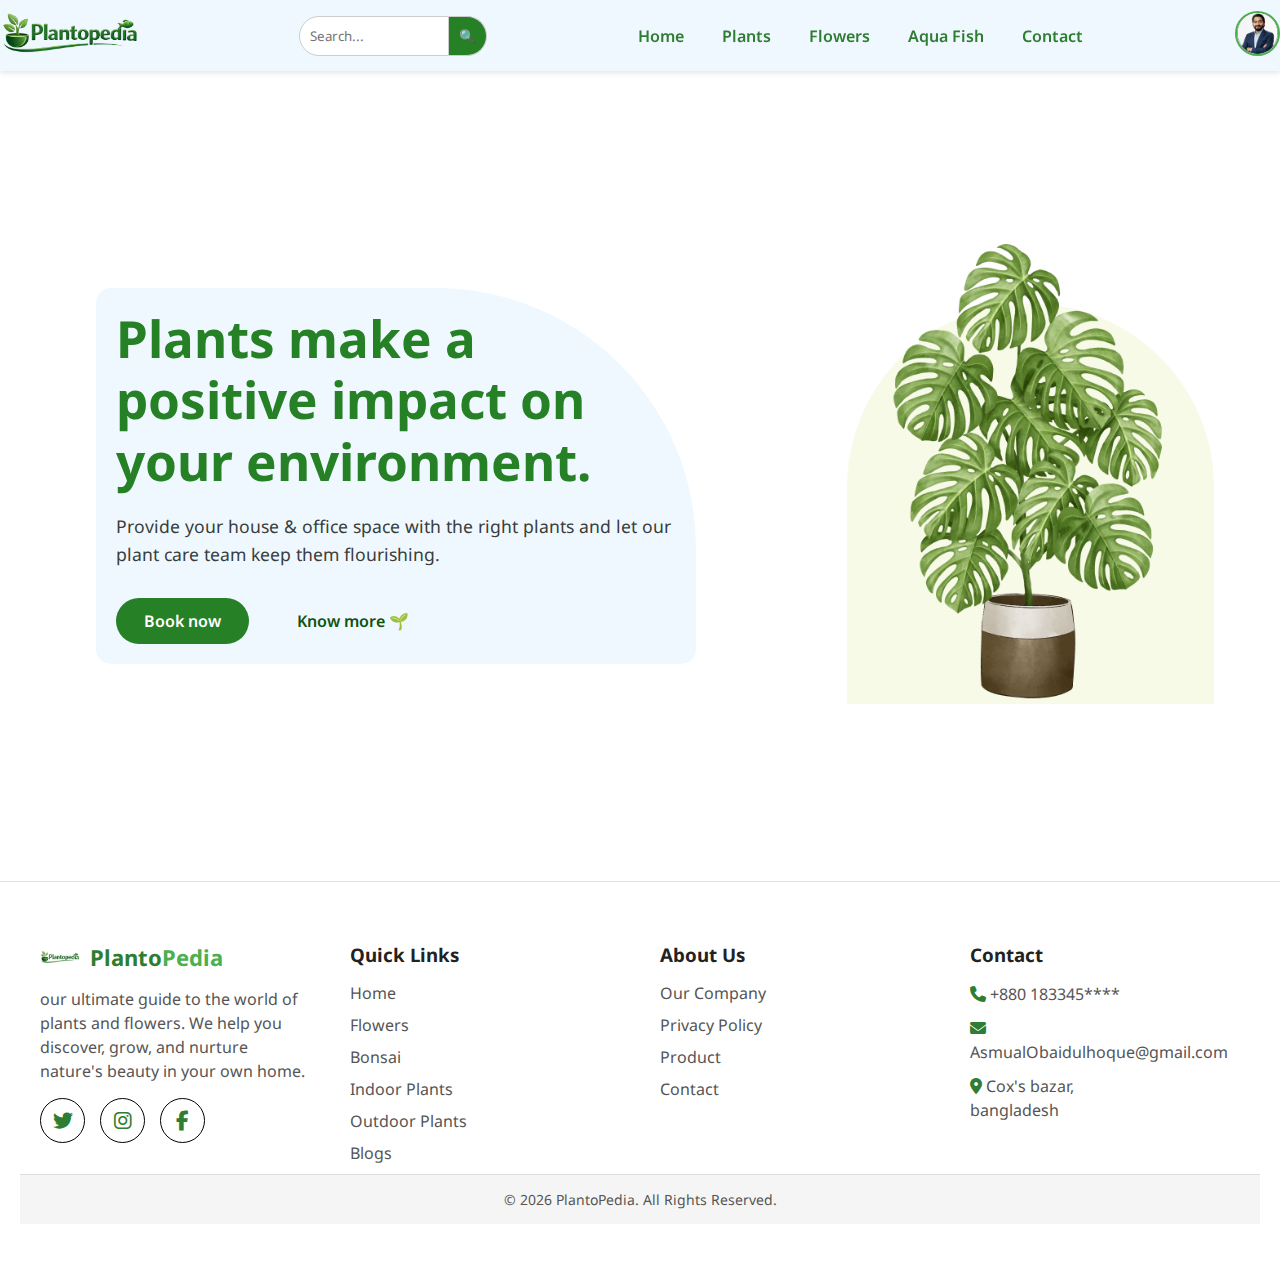
<file: index.html>
<!DOCTYPE html>
<html lang="en">

<head>
  <meta charset="UTF-8">
  <meta name="viewport" content="width=device-width, initial-scale=1.0">
  <title>PlantoPedia</title>
  <link rel="stylesheet" href="./Styles/style.css">
  <link rel="stylesheet" href="https://cdnjs.cloudflare.com/ajax/libs/font-awesome/6.5.1/css/all.min.css">

</head>

<body>

  <!-- Header Section -->
  <header class="site_header">
    <div class="header_left">
      <a href="./index.html">
        <img src="./Assets/PlantoPedia_Logo.png" alt="Plantopedia Logo" class="logo">
      </a>
    </div>

    <div class="header_search">
      <input type="text" placeholder="Search..." class="search_input">
      <button class="search_btn">
        🔍
      </button>
      <button class="navbar_toggle">
        <span class="bar"></span>
        <span class="bar"></span>
        <span class="bar"></span>
      </button>
    </div>

<!-- Nav Section -->

    <nav class="navbar">
      <ul class="nav_container">
        <li><a href="./index.html">Home</a></li>
        <li class="dropdown">
          <a class="Plants" href="#">Plants</a>
          <ul class="submenu">
            <li><a href="./Pages/indoor.html">Indoor Plants</a></li>
            <li><a href="#">Outdoor Plants</a></li>
            <li><a href="#">Bonsai Plants</a></li>
          </ul>
        </li>
    
        <li><a href="./Pages/flowers.html">Flowers</a></li>
        <li><a href="#">Aqua Fish</a></li>
        <li><a href="#">Contact</a></li>
      </ul>
    </nav>


    <div class="header_portfolio">
      <a href="https://asmual.github.io/Asmual-Portfolio" target="_blank">
        <img title="Asmual-Portfolio" src="./Assets/Asmual_header_Logo.PNG" alt="Portfolio" class="portfolio_img">
      </a>
    </div>
  </header>


  <!-- Hero Section -->

<section class="hero">
    <div class="hero_content">
      <h1>Plants make a positive impact on your environment.</h1>
      <p>
        Provide your house & office space with the right plants and
        let our plant care team keep them flourishing.
      </p>
      <div class="hero-buttons">
        <a href="#" class="btn primary">Book now</a>
        <a href="#" class="btn secondary">Know more 🌱</a>
      </div>
    </div>
    <div class="Hero_bg_img">
      <img src="./images/Hero-BG-2.png" alt="">
    </div>
</section>





<!-- footer Section -->

<footer class="footer "> <!--Class "dark" for active Dark -->
  <div class="footer_container">

    <!-- Brand -->
    <div class="footer_col brand">
      <div class="logo_box">
        <img src="./Assets/PlantoPedia_Logo.png" alt="PlantoPedia Logo">
        <h2>Planto<span>Pedia</span></h2>
      </div>

      <p>
        our ultimate guide to the world of plants and flowers. We help you discover, grow, and nurture nature's beauty in your
        own home.
      </p>

      <div class="social_icons">
        <a href="https://x.com/Asmual_123"><i class="fa-brands fa-twitter"></i></a>
        <a href="https://www.instagram.com/asmual_obaidul_hoque/"><i class="fa-brands fa-instagram"></i></a>
        <a href="https://www.facebook.com/Asmuals"><i class="fa-brands fa-facebook-f"></i></a>
      </div>

    </div>

    <!-- Quick Links -->
    <div class="footer_col">
      <h3>Quick Links</h3>
      <ul>
        <li><a href="./index.html">Home</a></li>
        <li><a href="./Pages/flowers.html">Flowers</a></li>
        <li><a href="#">Bonsai</a></li>
        <li><a href="./Pages/indoor.html">Indoor Plants</a></li>
        <li><a href="#">Outdoor Plants</a></li>
        <li><a href="#">Blogs</a></li>
      </ul>
    </div>

    <!-- About Us -->
    <div class="footer_col">
      <h3>About Us</h3>
      <ul>
        <li><a href="#">Our Company</a></li>
        <li><a href="#">Privacy Policy</a></li>
        <li><a href="#">Product</a></li>
        <li><a href="https://asmual.github.io/Asmual-Portfolio">Contact</a></li>
      </ul>
    </div>

    <!-- Contact -->
    <div class="footer_col">
      <h3>Contact</h3>
      <p><i class="fa-solid fa-phone"></i> +880 183345****</p>
      <p><i class="fa-solid fa-envelope"></i> AsmualObaidulhoque@gmail.com</p>
      <p>
        <i class="fa-solid fa-location-dot"></i>
        Cox's bazar,<br> bangladesh
      </p>

    </div>

  </div>

  <div class="footer_bottom">
    © 2026 PlantoPedia. All Rights Reserved.
  </div>

</footer>
 

<!-- Popup Dialog -->

<div class="popup_overlay" id="popupOverlay">
  <div class="popup_box">
    <h2>Do You Know Me?</h2>
    <div class="popup_buttons">
      <button class="popup_btn yes_btn" id="yesBtn">Yes</button>
      <button class="popup_btn no_btn" id="noBtn">No</button>
    </div>
    <p class="popup_message" id="popupMessage"></p>
  </div>
</div>

<!-- PopUp Sound Audio -->
<audio id="popupSound" src="./Assets/sounds/popUp.mp3" preload="auto"></audio>


  <script src="./js/script.js"></script>
</body>

</html>
</file>
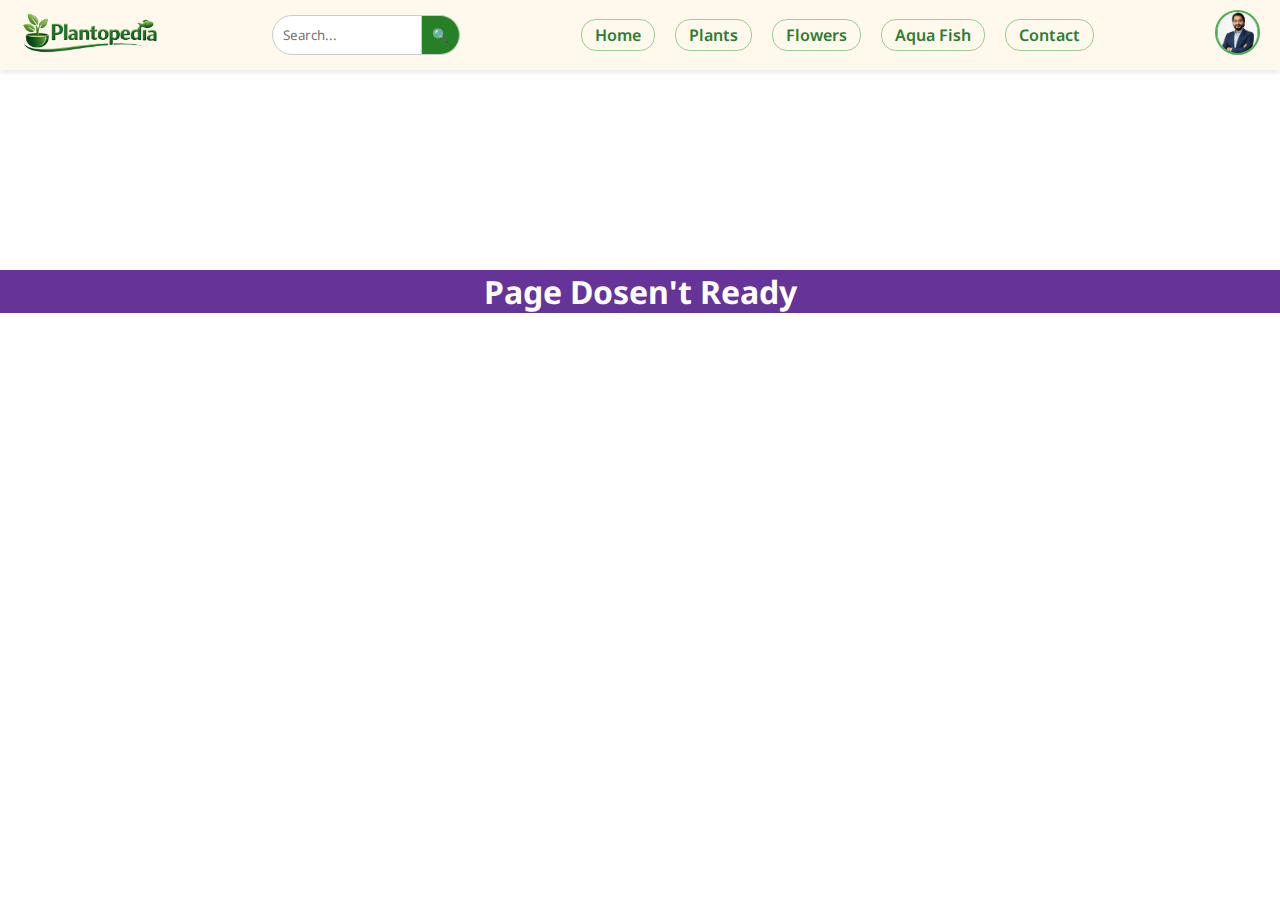
<file: Pages/all_plants.html>
<!DOCTYPE html>
<html lang="en">
<head>
  <meta charset="UTF-8">
  <meta name="viewport" content="width=device-width, initial-scale=1.0">
  <title>All Plants</title>
  <link rel="stylesheet" href="../Styles/all_plants.css">
</head>
<body>

  <!-- Header Section -->
  <header class="site_header">
    <div class="header_left">
      <a href="../index.html">
        <img src="../Assets/PlantoPedia_Logo.png" alt="Plantopedia Logo" class="logo">
      </a>
    </div>
  
    <div class="header_search">
      <input type="text" placeholder="Search..." class="search_input">
      <button class="search_btn">
        🔍
      </button>
      <button class="navbar_toggle">
        <span class="bar"></span>
        <span class="bar"></span>
        <span class="bar"></span>
      </button>
    </div>
  
    <!-- NavSection -->
  
    <nav class="navbar">
      <ul>
        <li><a href="../index.html">Home</a></li>
  
        <li class="submenu_container">
          <a href="../Pages/all_plants.html" class="menu-link">Plants <i class="arrow down"></i></a>
  
          <ul class="submanu_bar">
            <li><a href="#">Bonsai</a></li>
            <li><a href="#">Indoor Plants</a></li>
            <li><a href="#">Outdoor Plants</a></li>
          </ul>
        </li>
  
        <li><a href="./Pages/flowers.html">Flowers</a></li>
        <li><a href="pages/aqua-fish.html">Aqua Fish</a></li>
        <li><a href="pages/contact.html">Contact</a></li>
      </ul>
    </nav>
  
  
    <div class="header_portfolio">
      <a href="https://asmual.github.io/Asmual-Portfolio" target="_blank">
        <img title="Asmual-Portfolio" src="../Assets/Asmual_header_Logo.PNG" alt="Portfolio" class="portfolio_img">
      </a>
    </div>
  </header>
  <h1>Page Dosen't Ready</h1>
  
</body>
</html>
</file>
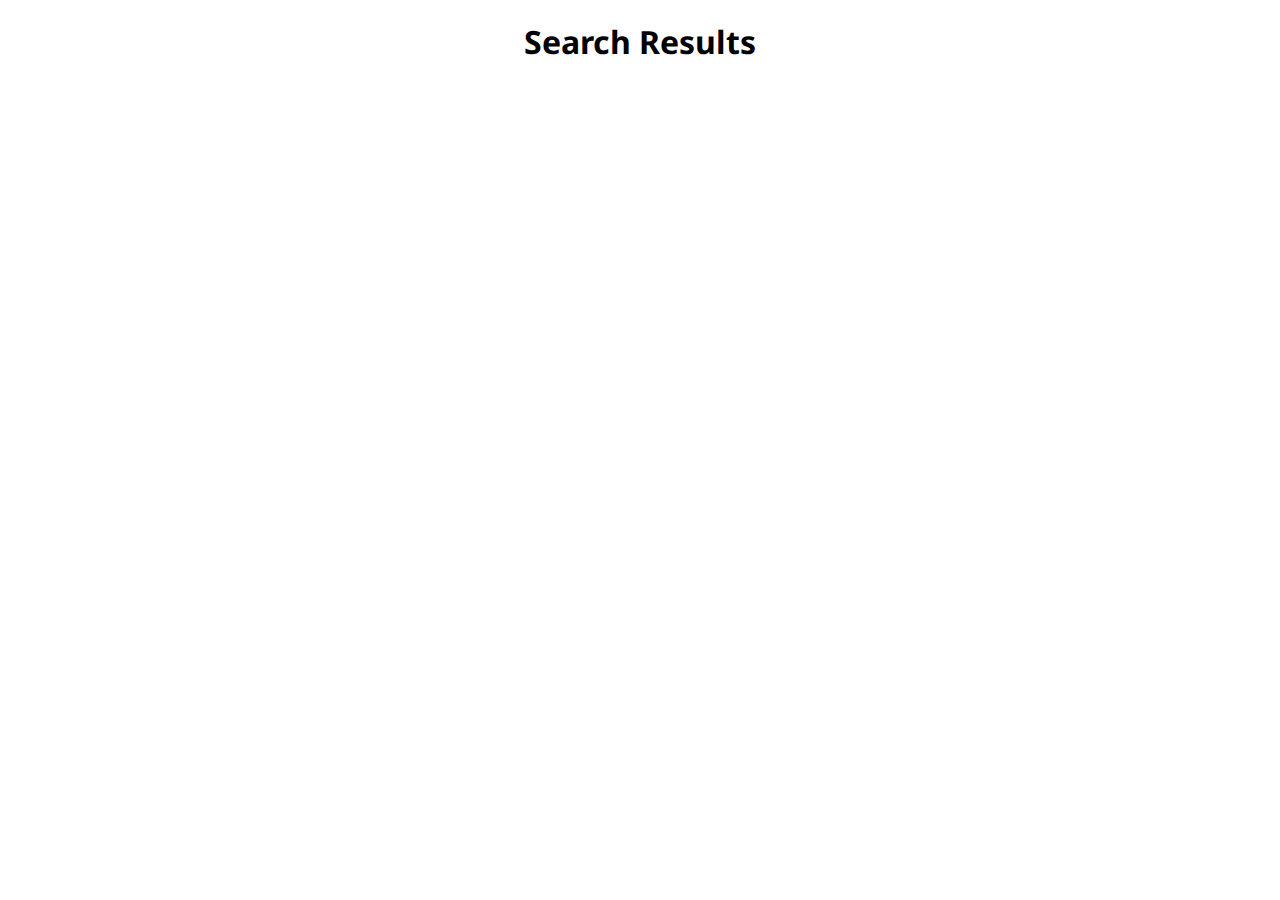
<file: Pages/search.html>
<!DOCTYPE html>
<html lang="en">

<head>
  <meta charset="UTF-8">
  <title>Search Results</title>
  <link rel="stylesheet" href="../Styles/style.css">
</head>

<body>

  <h1 style="text-align:center; margin-top:20px;">Search Results</h1>
  <div id="searchResults" class="flower_container"></div>

  <script src="../js/script.js"></script>
  <script>
    const params = new URLSearchParams(window.location.search);
    const query = params.get("q")?.toLowerCase();
    const resultsContainer = document.getElementById("searchResults");

    if (query && typeof siteData !== "undefined") {
      const results = siteData.filter(item =>
        item.name.toLowerCase().includes(query)
      );

      if (results.length === 0) {
        resultsContainer.innerHTML = "<p style='text-align:center;'>No results found.</p>";
      } else {
        results.forEach(item => {
          const card = document.createElement("div");
          card.className = "flower_card";
          card.innerHTML = `
            <h3>${item.name}</h3>
            <p>Category: ${item.category}</p>
            <a href="${item.page}" class="readMore_button">View</a>
          `;
          resultsContainer.appendChild(card);
        });
      }
    }
  </script>

</body>

</html>
</file>
<file: Styles/style.css>
@import url('https://fonts.googleapis.com/css2?family=Noto+Sans:ital,wght@0,100..900;1,100..900&display=swap');
 
* {
    margin: 0;
    padding: 0;
    box-sizing: border-box;
    font-family: "Noto Sans", sans-serif;
}

/* Header Section */
.site_header {
    display: flex;
    align-items: center;
    justify-content: space-between;
    min-height: 71px;
    background-color: aliceblue;
    box-shadow: 0 2px 5px rgba(0,0,0,0.1);
    position: sticky;
    top: 0;
    z-index: 1000;
}

/* Logo */
.header_left .logo {
    height: 40px;
    width: auto;
    cursor: pointer;
}


/* Search bar */
.header_search {
    display: flex;
    align-items: center;
    margin-left: 20px;
}

.search_input {
    width: 150px;
    padding: 10px 10px;
    border: 1px solid #ccc;
    border-radius: 20px 0 0 20px;
    outline: none;
    transition: width 0.3s;
}

.search_input:focus {
    width: 200px;
    border: 1px solid green;
    color: #2e7d32;
    font-weight: 600;
}

.search_btn {
    padding: 10px 10px;
    border: 1px solid #ccc;
    border-left: none;
    border-radius: 0 20px 20px 0;
    background-color: #268026;
    color: white;
    cursor: pointer;
}

/* hamburger menu */
.navbar_toggle {
    display: none;
    background: transparent;
    padding: 10px;
    border: none;
    cursor: pointer;
}

.bar {
    display: block;
    width: 25px;
    height: 3px;
    margin: 5px auto;
    background-color: #493f3f;
    transition: all 0.3s ease-in-out;
}




/* Main Menu */
.nav_container {
  display: flex;
  gap: 10px;

}
 .dropdown{
  position: relative;
}
.nav_container li {
  list-style: none;
  position: relative;
}

.nav_container li a {
    text-decoration: none;
    color: #2e7d32;
    font-weight: 600;
    text-align: center;
    padding: 4px 13px;
    border-radius: 15px;
    transition: color 0.3s;
    border: 1px solid transparent;
}

.nav_container li a:hover {
    border: 1px solid rgb(7, 128, 7);
}

.nav_container li a:not(.Plants):hover{
  border-color: rgb(7, 128, 7);
}


/* SubMenu  */
.submenu{
  position: absolute;
  top: 225%;
  left: 0;
  min-width: 175px;
  box-shadow: 0 5px 15px rgba(0,0,0,.1);
  display: none;
  text-align: center;
  background-color: aliceblue;
  text-align: center;
  padding-bottom: 10px;
  border-bottom-left-radius: 15px;
  border-bottom-right-radius: 15px;
 
}
.submenu li{
  padding: 6px 11px;
}

.submenu li a:hover {
  border: 1px solid rgb(7, 128, 7);
}

.dropdown:hover> .submenu {
  display: block;
}
.submenu::before{
  content: "";
  position: absolute;
  top: -24px;   
  left: 0;
  height: 24px;
  width: 90%;
}
 


/* Portfolio Circle */
.header_portfolio .portfolio_img {
    width: 45px;
    height: 45px;
    border-radius: 50%;
    object-fit: cover;
    cursor: pointer;
    border: 2px solid #4caf50;
    transition: transform 0.3s, box-shadow 0.3s;
}

.header_portfolio .portfolio_img:hover {
    transform: scale(1.1);
    box-shadow: 0 4px 8px rgba(0,0,0,0.2);
}

/* toggle Cross & bar animation */
.navbar_toggle.active .bar:nth-child(1) {
    transform: translateY(8px) rotate(45deg);
}

.navbar_toggle.active .bar:nth-child(2) {
    opacity: 0;
}

.navbar_toggle.active .bar:nth-child(3) {
    transform: translateY(-8px) rotate(-45deg);
}

/* Hero Section*/

.hero {
  width: 100%;
  min-height: 90vh;
  display: flex;
  align-items: center;
  justify-content: space-around;
  padding: 11px 20px 11px 50px;
  
}

.Hero_bg_img {
  margin-left: 60px;
}

.Hero_bg_img img{
  max-height: 460px;
}

.hero_content {
  max-width: 600px;
  padding: 20px;
  background-color: aliceblue;
  border-radius: 15px 260px 15px 15px;
}

.hero_content h1 {
  font-size: 3.2rem;
  font-weight: 700;
  color: #268026;
  line-height: 1.2;
  margin-bottom: 20px;
}

.hero_content p {
  font-size: 1.1rem;
  color: #383e3b;
  margin-bottom: 30px;
  line-height: 1.6;
}

.hero-buttons {
  display: flex;
  align-items: center;
  gap: 20px;
}

.btn {
  padding: 12px 28px;
  border-radius: 999px;
  font-weight: 600;
  text-decoration: none;
  transition: 0.3s ease;
}

.btn.primary {
  background-color: #268026;
  color: white;
}

.btn.primary:hover {
  background-color: #0f530f;
}

.btn.secondary {
  background: transparent;
  color: #0f530f;
}

.btn.secondary:hover {
  text-decoration: underline;
}
















/* Flowers Page Flowers.html*/
 .flower_count_btn {
    padding: 3px 6px;
    margin: 15px 0 0 12px;
    right: 55px;
    bottom: 71px;
    color: #055613;
    border-radius: 5px;
    border: 1px solid green;
    font-size: 10px;
    font-weight: 500;
    position: absolute;
    cursor: pointer;
    transition: all 0.3s ease;
     
}

.flower_container {
  display: grid;
  max-width: 1200px;
  margin: 0 auto;
  gap: 20px;
  padding: 20px;
  grid-template-columns: repeat(auto-fill, minmax(250px, 1fr)); 
}

.flower_section h1{
    text-align: center;
    margin-top: 6px;
    border: 1.5px solid rgb(7, 107, 7);
    padding: 8px;
    color: #09710c;
}

.flower_card {
  background-color: #e3f7e3; 
  border-radius: 15px;
  overflow: hidden; 
  box-shadow: 0 6px 15px rgba(0, 0, 0, 0.2);
  display: flex;
  flex-direction: column;
  justify-content: space-between;
  transition: transform 0.3s, box-shadow 0.3s;
}

.flower_card:hover {
  transform: translateY(-4px);
  box-shadow: 0 10px 25px rgba(0, 0, 0, 0.35);
}

/* Image Styling */
.flower_card img {
  width: 100%;
  height: 220px; 
  object-fit: cover; 
}

/* Card content */
.flower_card h3 {
  text-align: center;
  color: #268026;
  margin: 12px 0 6px;
}

.flower_card p {
  flex-grow: 1;
  padding: 0 15px;
  text-align: center; 
  font-size: 14px;
  margin-bottom: 10px;
}

/* Button Styling */
.readMore_button {
  margin: 0 15px 15px 15px;
  padding: 6px 12px;
  border-radius: 6px;
  border: 1px solid #268026;
  background-color: #fff;
  color: #268026;
  font-weight: bold;
  cursor: pointer;
  transition: background-color 0.3s, color 0.3s;
}

.readMore_button:hover {
  background-color: #268026;
  color: #fff;
}














/* Footer bottom */
.footer {
  background: #ffffff;
  padding: 60px 20px;
  border-top: 1px solid #e0e0e0;
}

.footer_container {
  max-width: 1200px;
  margin: 0 auto;
  display: grid;
  grid-template-columns: repeat(4, 1fr);
  gap: 40px;
}

/* Brand */
.brand p {
  margin: 15px 0;
  line-height: 1.6;
  color: #555;
}

.logo_box {
  display: flex;
  align-items: center;
  gap: 10px;
}

.logo_box img {
  width: 40px;
}

.logo_box h2 {
  font-size: 22px;
  color: #2e7d32;
}

.logo_box h2 span {
  color: #4caf50;
}


/* Social icons style */
.social_icons {
  display: flex;
  flex-direction: row;
  gap: 15px;
  margin-top: 15px;
  justify-content: flex-start;
}

.social_icons a {
  width: 45px;
  height: 45px;
  background: #ffffff;
  display: flex;
  align-items: center;
  justify-content: center;
  border-radius: 50%;
  text-decoration: none;
  font-size: 20px;
  transition: all 0.3s ease;
  border: 1px solid black;
  color: #000000;
  overflow: hidden;
}

.social_icons a i {
  display: flex;
  align-items: center;
  justify-content: center;
  width: 100%;
  height: 100%;
}

.social_icons a:hover {
  background: green !important;
  color: #ffffff !important;
  border-color: green;
}

.social_icons a:hover i {
  color: #ffffff !important;
}

/* Footer columns */
.footer_col h3 {
  margin-bottom: 15px;
  color: #222;
}

.footer_col ul {
  list-style: none;
}

.footer_col ul li {
  margin-bottom: 10px;
}

.footer_col ul li a {
  text-decoration: none;
  color: #555;
  transition: 0.3s;
}

.footer_col ul li a:hover {
  color: #2e7d32;
}

.footer_col p {
  margin-bottom: 10px;
  color: #555;
  line-height: 1.5;
}

/* Footer bottom */

.footer_bottom {
  text-align: center;
  padding: 15px;
  background: #f5f5f5;
  color: #555;
  font-size: 14px;
  border-top: 1px solid #ddd;
}

/* Icons spacing */

.footer_col i {
  color: #2e7d32;
}
 

/* Dark Mode Support */
.footer.dark {
  background: #1b1b1b;
  color: #ddd;
}

.footer.dark .footer_col h3,
.footer.dark .logo_box h2 {
  color: #fff;
}

.footer.dark .footer_col ul li a,
.footer.dark p {
  color: #ccc;
}

.footer.dark .footer_bottom {
  background: #111;
  color: #aaa;
}










/* ===== Popup Dialog ===== */
.popup_overlay {
  position: fixed;
  top: 0;
  left: 0;
  width: 100%;
  height: 100%;
  background: rgba(0, 0, 0, 0.5);
  display: none;
  justify-content: center;
  align-items: center;
  z-index: 3000;
}

.popup_box {
  background: #ffffff;
  padding: 25px 30px;
  border-radius: 12px;
  text-align: center;
  width: 280px;
  box-shadow: 0 8px 25px rgba(0,0,0,0.3);
  animation: popupFadeIn 0.3s ease;
}

.popup_box h2 {
  margin-bottom: 15px;
  color: #2e7d32;
}

.popup_buttons {
  display: flex;
  justify-content: space-around;
  margin-bottom: 15px;
}

.popup_btn {
  padding: 6px 16px;
  border-radius: 6px;
  border: none;
  cursor: pointer;
  font-weight: bold;
  transition: 0.3s;
}

.yes_btn {
  background: #2e7d32;
  color: white;
}

.no_btn {
  background: #c62828;
  color: white;
}

.popup_btn:hover {
  transform: scale(1.05);
}

.popup_message {
  font-size: 14px;
  color: #333;
  display: none;
}

@keyframes popupFadeIn {
  from {
    transform: scale(0.8);
    opacity: 0;
  }
  to {
    transform: scale(1);
    opacity: 1;
  }
}



/*  */

.image_preview {
  position: fixed;
  top: 0;
  left: 0;
  width: 100%;
  height: 100%;
  background: rgba(0,0,0,0.8);
  display: flex;
  align-items: center;
  justify-content: center;
  opacity: 0;
  pointer-events: none;
  transition: 0.3s ease;
  z-index: 999;
}

.image_preview img {
  max-width: 90%;
  max-height: 90%;
  border-radius: 12px;
  cursor: pointer;
}

.image_preview.active {
  opacity: 1;
  pointer-events: auto;
}

/* A */







/* Responsive Design */
@media screen and (max-width: 576px) {
    .header_portfolio .portfolio_img {
        display: none;
    }
    .site_header {
    position: sticky;
    top: 0;
    z-index: 1000;
  }

    .header_left .logo {
        height: 40px;
        width: auto;
    }

    /*  */

    /*  */

    .header_search {
        display: flex;
        align-items: center;
        margin-left: 15px;
    }

    .search_input {
        width: 66px;
        padding: 10px 10px;
    }

    .search_input:focus {
        width: 75px;
    }

    .search_btn {
        padding: 10px 6px;
        
    }






    /* Nav Section */

    .navbar {
        align-items: flex-start;
        position: fixed;
        height: 100vh;
        width: 99%;
        top: 70px;
        right: 0;
        border-top-left-radius: 20px;
        border-bottom-left-radius: 20px;
        background: rgb(4 232 57 / 0%);
        box-shadow: 0 10px 10px rgba(0, 0, 0, 0.5);
        backdrop-filter: blur(10px);
        transition: transform 0.3s ease;
        z-index: 998;
        transform: translateX(100%);
    }

    /* show when active */
    .navbar.active {
        transform: translateX(0);
    }

    .nav_container {
        display: flex;
        flex-direction: column;
        gap: 15px;
        padding: 20px;
        align-items: flex-start; /* এটি বাটনগুলোকে বাম দিকে রাখবে */
    }
    .nav_container li {
    width: 40%; /* বাটনগুলো এখন স্ক্রিনের ৪০% জায়গা নিবে */
    list-style: none;
}
 .nav_container li a {
    display: block;
    width: 100%; /* li-এর ৪০% এর পুরোটা কাভার করবে */
    padding: 12px 16px;
    border-radius: 12px;
    background: #2e7d32;
    color: #fff;
    text-align: center;
    font-weight: 600;
    box-sizing: border-box; /* প্যাডিং যেন উইডথ বাড়িয়ে না দেয় */
    transition: background 0.3s;
}
    .nav_container li a:hover {
      border: 1.5px solid rgb(2 129 2);
        border-bottom: none;
        color: #ffffff;
        
    }

    /* Hamburger */
    .navbar_toggle {
        z-index: 1000;
        position: relative;
        display: block;
        margin-left: 25px;
    }

/* Hero Section */

    .hero_container {
        height: 90vh;
    }

    .hero_container h1 {
        font-size: 28px;
        padding: 10px 14px;
        line-height: 1.3;
    }


    /* Flowers Page Style */
  .flower_container{
    grid-template-columns: repeat(1, 1fr);
    gap: 10px;
    margin: 15px;
  }

  .flower_card img{
    width: 100%;
  }

  /* Footer */
   .footer_container {
    grid-template-columns: repeat(2, 1fr);
  }
}
/* Small Device */
@media (max-width: 480px) {
  .footer_container {
    grid-template-columns: 1fr;
  }

  .social_icons {
    justify-content: flex-start;
  }


}
 



/* ========== Responsive Hero Section =========== */



/* Small Mobile (max-width: 576px) */
@media (max-width: 576px) {
  .hero {
    padding: 15px;
    background-image: url(../images/Hero-BG-2.png);
    background-repeat: no-repeat;
    position: relative;
  }
  .hero_content{
    position: absolute;
    top: 50px;
    background: #43921036;
    padding: 55px 20px 95px 23px;
    border-radius: 15px 175px 15px 15px;
    margin: -30px 17px;
  }
 
  .hero_content h1 {
    font-size: 1.9rem;
    font-weight: 800;
    color: #054d05;

  }

  .hero_content p {
    font-size: 0.9rem;
    color: #000000;
  }

  .Hero_bg_img img {
    display: none;
  }

  .btn {
    padding: 10px 22px;
    font-size: 0.9rem;
  }
  .btn.secondary {
    color: #000000;
    border: 1px solid;
    background: #faebd759;
  }
}
</file>
<file: Styles/all_plants.css>
@import url('https://fonts.googleapis.com/css2?family=Noto+Sans:ital,wght@0,100..900;1,100..900&display=swap');
 
* {
    margin: 0;
    padding: 0;
    box-sizing: border-box;
    font-family: "Noto Sans", sans-serif;
}

/* Header Section */
.site_header {
    display: flex;
    align-items: center;
    justify-content: space-between;
    padding: 10px 20px;
    background-color: #fff8ec;
    box-shadow: 0 2px 5px rgba(0,0,0,0.1);
    position: sticky;
    top: 0;
    z-index: 1000;
}

/* Logo */
.header_left .logo {
    height: 40px;
    width: auto;
    cursor: pointer;
}


/* Search bar */
.header_search {
    display: flex;
    align-items: center;
    margin-left: 20px;
}

.search_input {
    width: 150px;
    padding: 10px 10px;
    border: 1px solid #ccc;
    border-radius: 20px 0 0 20px;
    outline: none;
    transition: width 0.3s;
}

.search_input:focus {
    width: 200px;
    border: 1px solid green;
    color: #2e7d32;
    font-weight: 600;
}

.search_btn {
    padding: 10px 10px;
    border: 1px solid #ccc;
    border-left: none;
    border-radius: 0 20px 20px 0;
    background-color: #268026;
    color: white;
    cursor: pointer;
}

/* hamburger menu */
.navbar_toggle {
    display: none;
    background: transparent;
    padding: 10px;
    border: none;
    cursor: pointer;
}

.bar {
    display: block;
    width: 25px;
    height: 3px;
    margin: 5px auto;
    background-color: #493f3f;
    transition: all 0.3s ease-in-out;
}

/* Main Menu */
.navbar ul {
    display: flex;
    list-style: none;
    margin: 0 20px;
    padding: 0;
}

.navbar ul li {
    margin: 0 10px;
}

.navbar ul li a {
    text-decoration: none;
    color: #2e7d32;
    font-weight: 600;
    text-align: center;
    padding-bottom: 6px;
    transition: color 0.3s;
    border: 1px solid rgb(0 128 0 / 38%);
    padding: 4px 13px;
    border-radius: 15px;
    
}

.navbar ul li a:hover {
    border: 1.5px solid rgb(7, 128, 7);
}


/* ===== Submenu ===== */
/* submenu parent */

/* সাব-মেনু কন্টেইনার */
.submenu_container {
    position: relative; /* এটি নিশ্চিত করে সাব-মেনু মেইন মেনুর সাপেক্ষে থাকবে */
    display: inline-block; /* কন্টেইনার যতটুকু লেখা ততটুকু জায়গা নিবে */
}

/* সাব-মেনু বক্স */
.submanu_bar {
    display: flex;
    flex-direction: column;
    gap: 8px;
    position: absolute;
    top: calc(100% + 22px); 
    left: 105%;
    transform: translateX(-50%) translateY(10px); 
    min-width: 190px;
    list-style: none;
    padding: 12px;
    margin: 0;
    border-radius: 12px;
    opacity: 0;
    visibility: hidden;
    transition: all 0.3s ease-in-out;
    z-index: 1000;
    
}

 
.submenu_container:hover .submanu_bar {
    opacity: 1;
    visibility: visible;
    transform: translateX(-50%) translateY(0);  
}

 
.submenu_container::after {
    content: "";
    position: absolute;
    top: 100%;
    left: 0;
    width: 100%;
    height: 25px; 
}

 
.submanu_bar li a {
    display: block;
    text-decoration: none;
    color: #2e7d32;
    font-weight: 600;
    padding: 10px 15px;
    border-radius: 8px;
    border: 1.5px solid transparent; 
    transition: all 0.2s ease;
}

.submanu_bar li a:hover {
     
    border-color: #4caf50;
    padding-left: 20px;
    background: #fff8ec;
}



/* Portfolio Circle */
.header_portfolio .portfolio_img {
    width: 45px;
    height: 45px;
    border-radius: 50%;
    object-fit: cover;
    cursor: pointer;
    border: 2px solid #4caf50;
    transition: transform 0.3s, box-shadow 0.3s;
}

.header_portfolio .portfolio_img:hover {
    transform: scale(1.1);
    box-shadow: 0 4px 8px rgba(0,0,0,0.2);
}

/* toggle Cross & bar animation */
.navbar_toggle.active .bar:nth-child(1) {
    transform: translateY(8px) rotate(45deg);
}

.navbar_toggle.active .bar:nth-child(2) {
    opacity: 0;
}

.navbar_toggle.active .bar:nth-child(3) {
    transform: translateY(-8px) rotate(-45deg);
}
h1{
  text-align: center;
  background-color: rebeccapurple;
  color: white;
  margin-top: 200PX;
}
</file>
